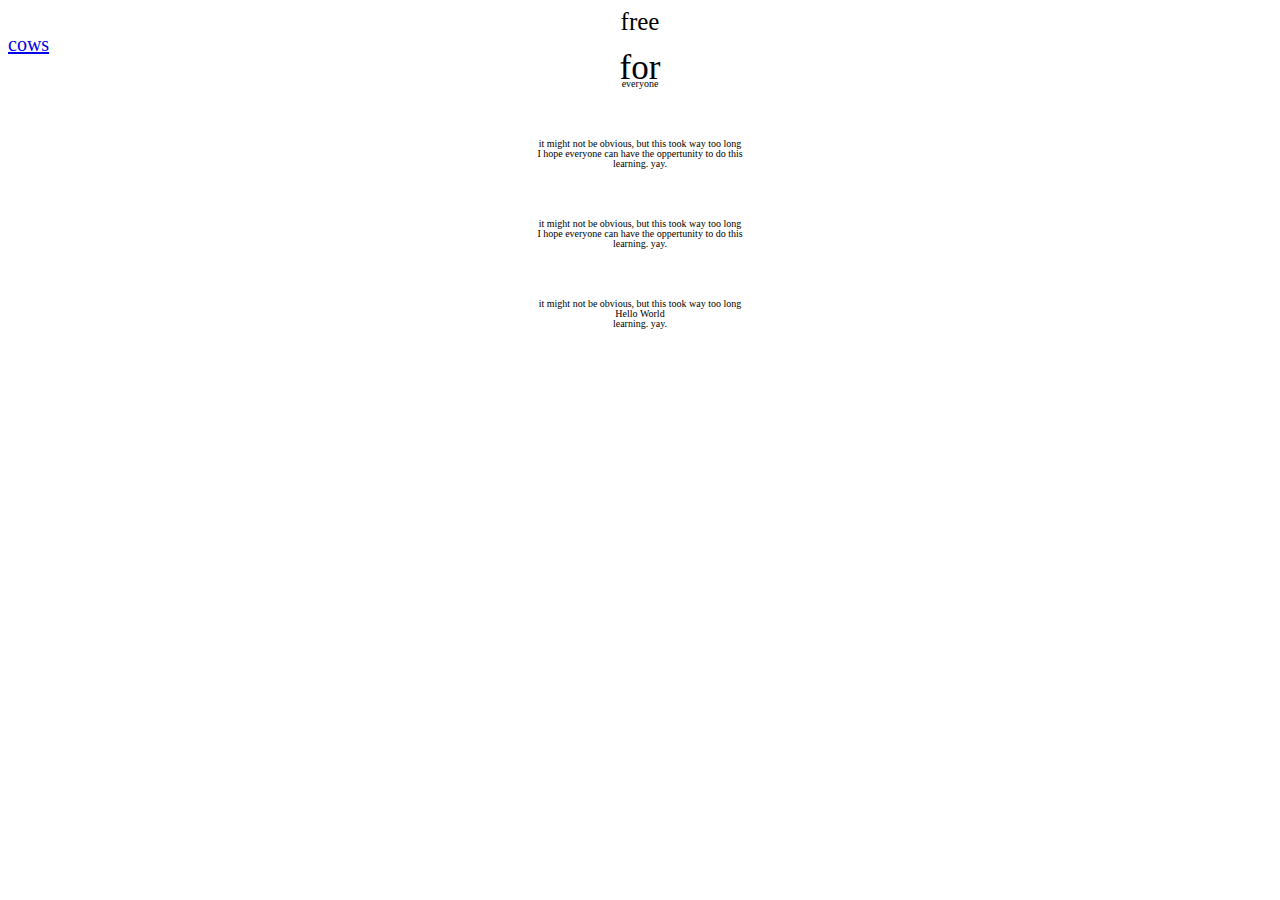
<file: index.html>
<!DOCTYPE HTML>

<style>
p {
    position: relative;
    height: 1em;
    margin: 0px;
    text-align: center;
}
a {
    position: relative;
    height: 1em;
    margin: 0px;
    text-align: center;
}
</style>

<html>
	<p style="margin-top: 0px;font-size:25px" >free</p>
	<a href='cows' style="margin-top: -9px;font-size:20px" >cows</a>
	<p style="margin-top: -8px;font-size:35px" >for</p>
	<p style="margin-top: -5px;font-size:10px" >everyone</p>
	<p style="height:50px;font-size:10px" ></p>
	<p style="font-size:10px" >
	it might not be obvious, but this took way too long
	</p>
	<p style="font-size:10px" >
	I hope everyone can have the oppertunity to do this
	</p>
	<p style="font-size:10px" >
	learning. yay.
	</p>

	<p style="height:50px;font-size:10px" ></p>
	<p style="font-size:10px" >
	it might not be obvious, but this took way too long
	</p>
	<p style="font-size:10px" >
	I hope everyone can have the oppertunity to do this
	</p>
	<p style="font-size:10px" >
	learning. yay.
	</p>

	<p style="height:50px;font-size:10px" ></p>
	<p style="font-size:10px" >
	it might not be obvious, but this took way too long
	</p>
	<p id='change' style="font-size:10px" >
	I hope everyone can have the oppertunity to do this
	</p>
	<p style="font-size:10px" >
	learning. yay.
	</p>
	<script src="main.js"></script>
</html>
</file>
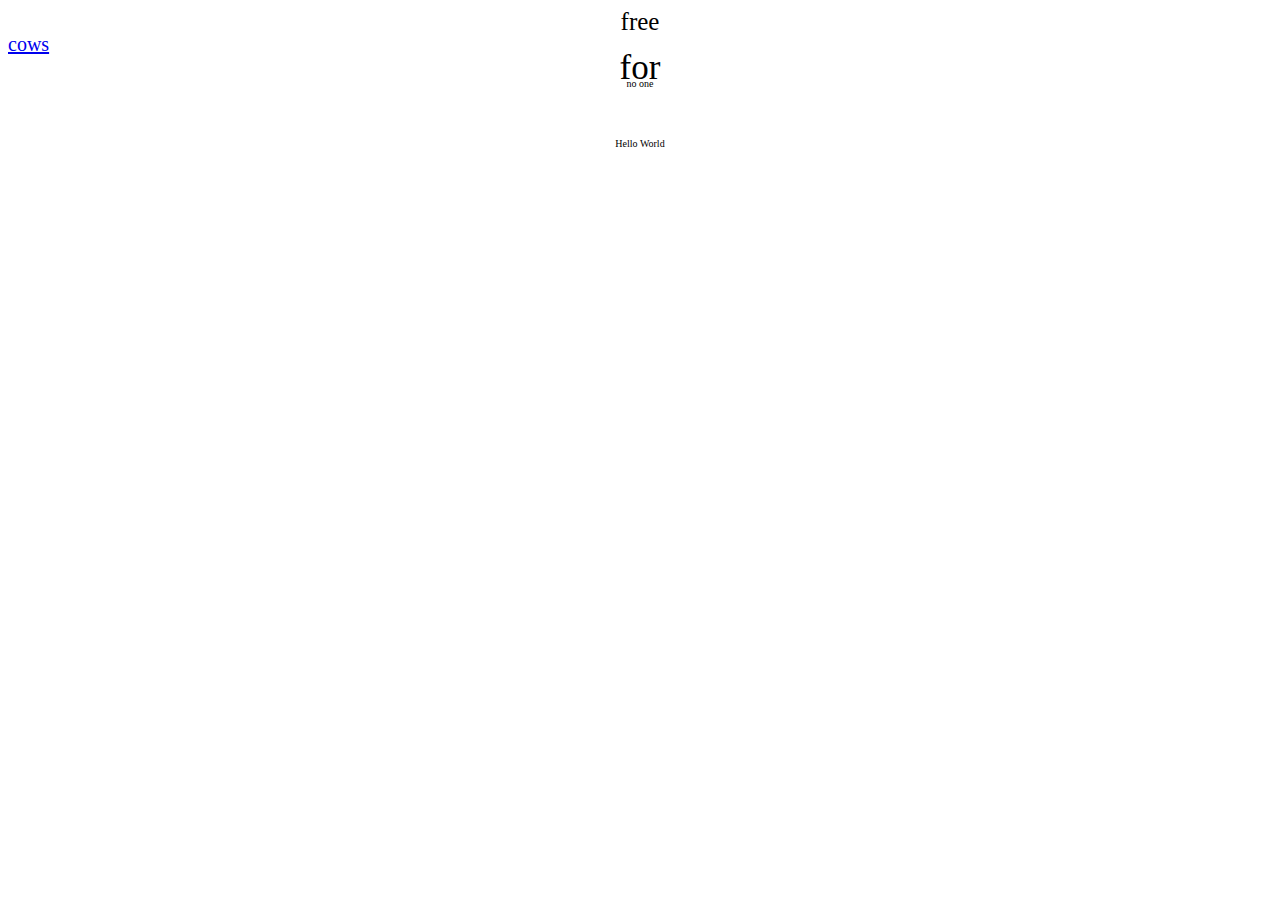
<file: cows.html>
<!DOCTYPE HTML>

<style>
p {
    position: relative;
    height: 1em;
    margin: 0px;
    text-align: center;
}
a {
    position: relative;
    height: 1em;
    margin: 0px;
    text-align: center;
}
</style>

<html>
	<p style="margin-top: 0px;font-size:25px" >free</p>
	<a href='cows' style="margin-top: -9px;font-size:20px" >cows</a>
	<p style="margin-top: -8px;font-size:35px" >for</p>
	<p style="margin-top: -5px;font-size:10px" >no one</p>
	<p style="height:50px;font-size:10px" ></p>

	<p id='change' style="font-size:10px" >
	I hope everyone can have the oppertunity to do this
	</p>

	<script src="main.js"></script>
</html>
</file>
